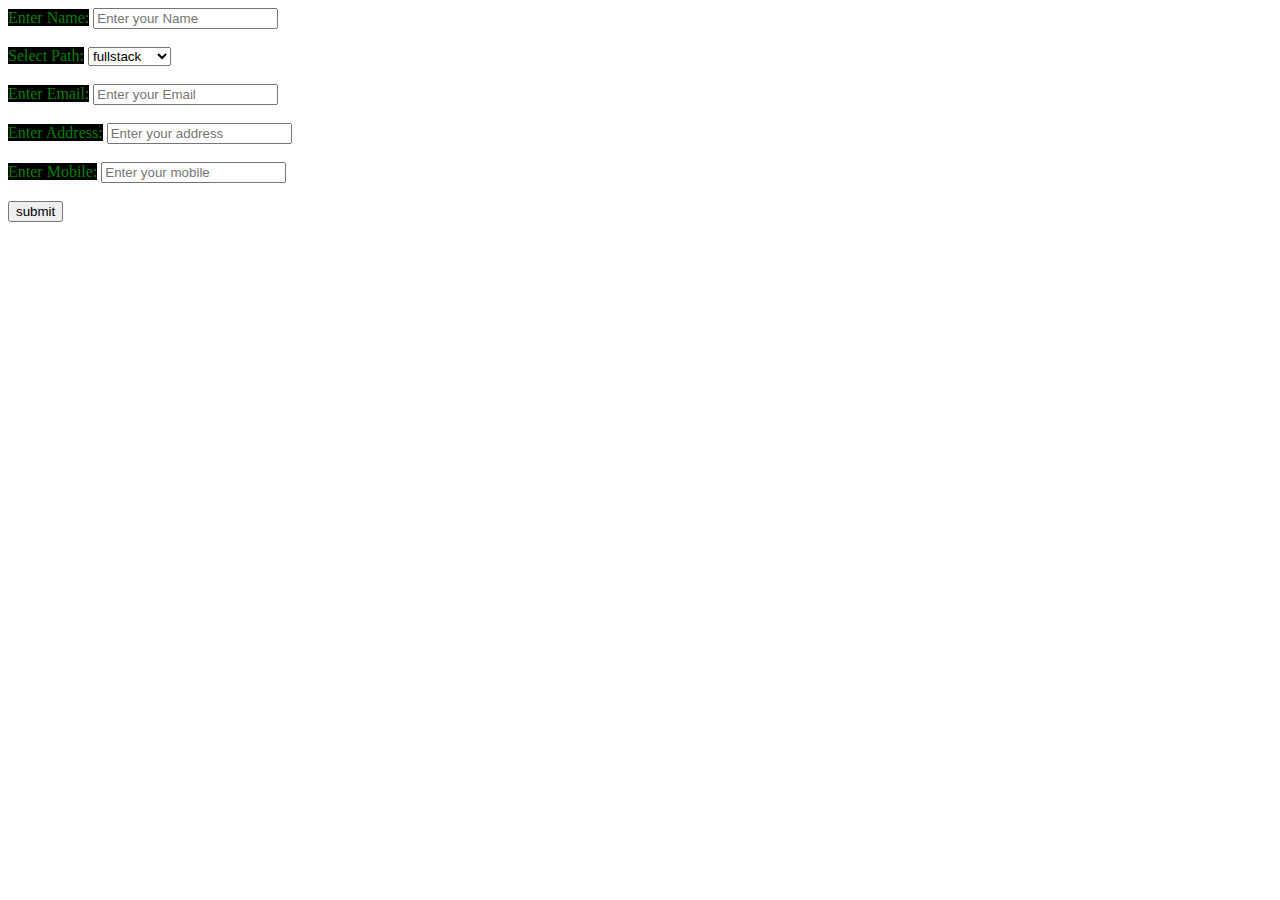
<file: index.html>
<!DOCTYPE html>
<html lang="en">
<head><style>
    #id{
        color: green;
        background-color: black;
    }
</style>
    <meta charset="UTF-8">
    <meta http-equiv="X-UA-Compatible" content="IE=edge">
    <meta name="viewport" content="width=device-width, initial-scale=1.0">
    <title>Form with LocalStrorage </title>
</head>
<body>
    <script>
        function vali()
         {
         var name =document.getElementById("name").value;
         var path =document.getElementById("path").value;
         var email =document.getElementById("email").value;
         var add =document.getElementById("add").value;
         var mnum =document.getElementById("mnum").value;
 
         localStorage.setItem("name",name);
         localStorage.setItem("path",path);
         localStorage.setItem("email",email);
         localStorage.setItem("add",add);
         localStorage.setItem("mnum",mnum);
 
         }
     </script>
    <form  action="info.html" >
        <label id="id" for="name">Enter Name:</label>
        <input type="text" name="name" id="name" placeholder="Enter your Name"> <br><br>
        <label id="id" for="path">Select Path:</label>
        <select  name="path" id="path">
            <option value="fullstack">fullstack</option>
            <option value="Cyber">Cyber</option>
            <option value="Ml and A I">Ml and A I</option>
            <option value="Cloud">Cloud</option>
        </select><br><br>

        <label id="id"  for="email">Enter Email:</label>
        <input type="text" name="email" id="email" placeholder="Enter your Email"><br><br>

        <label id="id" for="add">Enter Address:</label>
        <input type="text" name="add" id="add" placeholder="Enter your address"><br><br>
        <label id="id" for="mnum">Enter Mobile:</label>
        <input type="number" name="mnum" id="mnum" placeholder="Enter your mobile" >
        <br><br>
        <input type="submit" value="submit" onclick="vali()"/>
    </form>

    
</body>
</html>
</file>
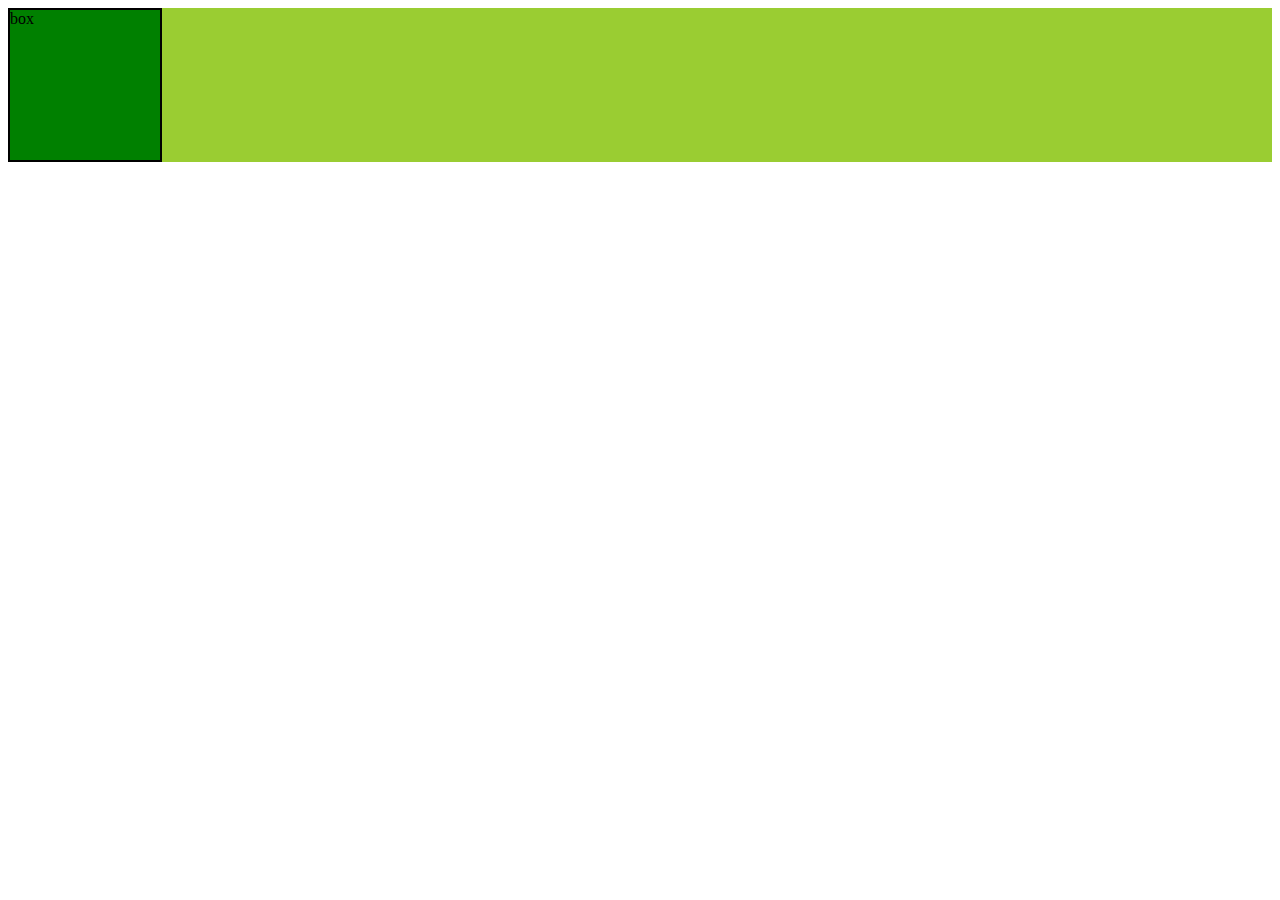
<file: animation.html>
<!DOCTYPE html>
<html lang="en">

<head>
    <meta charset="UTF-8">
    <meta http-equiv="X-UA-Compatible" content="IE=edge">
    <meta name="viewport" content="width=device-width, initial-scale=1.0">
    <title>Animation!</title>
    <style>
        .container {
            /* position: relative;
            display: flex;
            flex-direction: row;
            border: 2px solid red;
            width: 100%;
            height: 150px; */
            background-color: yellowgreen;
        }

        #box {
            position: relative;
            background-color: green;
            border: 2px solid black;
            width: 150px;
            height: 150px;
            animation-name: Mk;
            animation-duration: 5s;
            animation-iteration-count: 5;
            animation-fill-mode: forwards;
            animation-timing-function: ease-in;
            /*starting will be slow ending will be fast*/
            /* animation-timing-function: ease-out; */
            /*starting will be fast but ending will be slow*/
            /* animation-timing-function: ease-in-out; */
            /*starting will be slow ending will be slow but in btw will be fast*/
            /* animation-delay: 3s; */
            /*takes 3 s of delay to start */
            /* animation-direction: reverse; */

            /* shortendcode */
            /* animation: animation-name animation duration animationtiming-function animation-delay animation-itration-count animation-fill-mode; */

            /* animation:Mk2 5s ease-in-out 1s 12 backwards; */

        }

        @keyframes Mk{
            form {
                width: 200px;
            }

            to {
                width: 800px;
            }
        }

        /* @keyframes Mk {
            0% {
                top: 0px;
                left: 0px;
            }

            25% {
                top: 250px;
                left: 0px;
            }

            75% {
                top: 250px;
                left: 250px;
            }

            100% {
                top: 0px;
                left: 250px;
            }
        } */
    </style>
</head>

<body>
    <div class="container">
        <div id="box">box</div>
    </div>

</body>

</html>
</file>
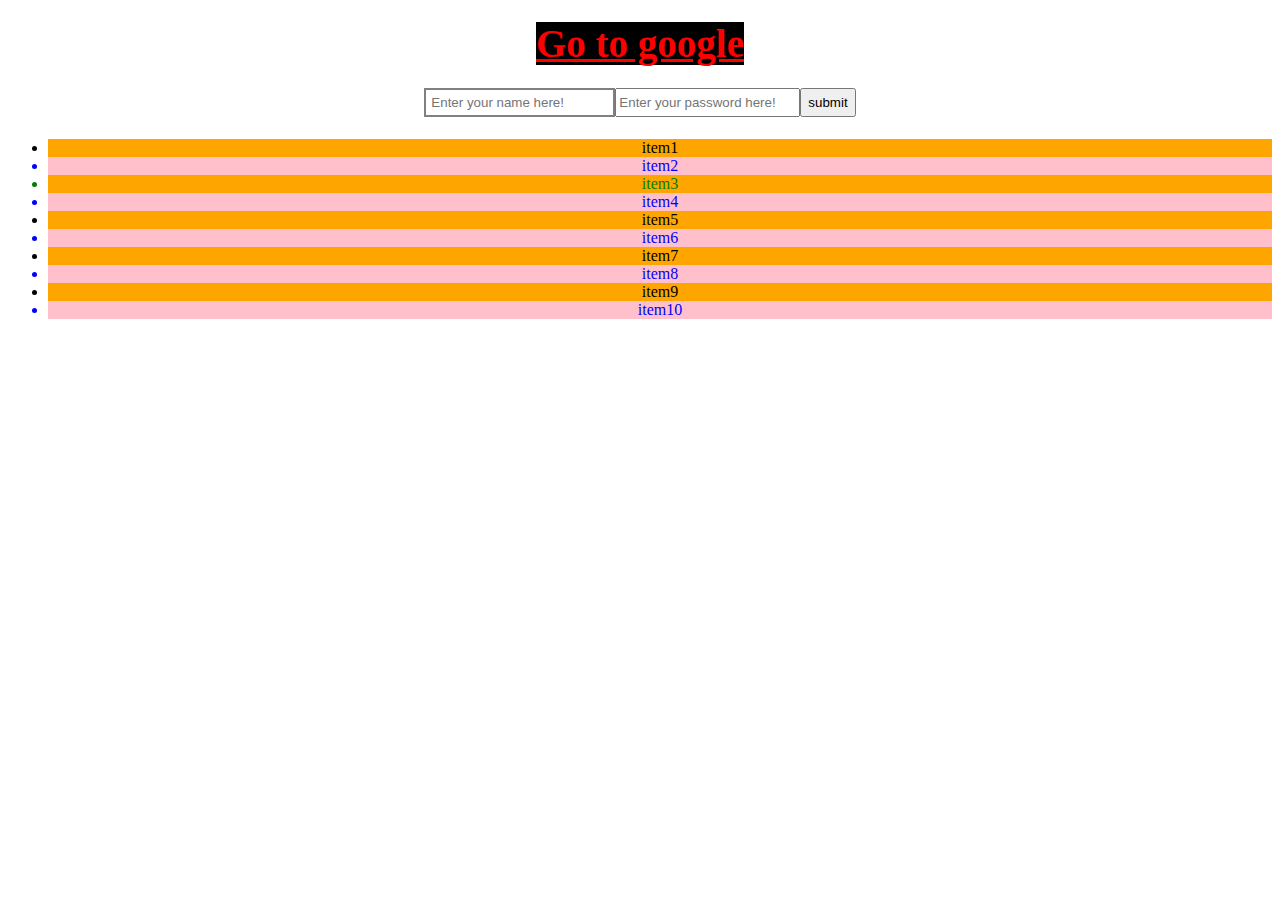
<file: attributeandn th chiked pseucode.html>
<!DOCTYPE html>
<html lang="en">

<head>
    <meta charset="UTF-8">
    <meta http-equiv="X-UA-Compatible" content="IE=edge">
    <meta name="viewport" content="width=device-width, initial-scale=1.0">
    <title>attriv=bute and n th child pseudo selecector</title>
    <style>
        .container form {
            margin: 22px 30px;
            /* width: 33%;
            display: block;
            margin: auto; */
            display: flex;
            /* flex-direction: row; */
            justify-content: center;
        }

        .container {
            text-align: center;
        }

        input {
            display: block;
        }

        input[type="text"] {
            border: 2px solid gray;
            padding: 5px;
        }

        a[target] {
            font-size: 39px;
            color: red;
            background-color: black;
        }

        /* this will apply css for third child  */
        li:nth-child(3) {
            background-color: black;
            color: green;
        }

        li:nth-child(2n+0) {
            background-color: red;
            color: blue;
        }

        /* for odd childs */
        li:nth-child(odd) {
            background-color: orange;
        }

        /* for evenly childs */
        li:nth-child(even) {
            background-color: pink;
        }
    </style>
</head>

<body>
    <div class="container">
        <h1><a href="https:google.com" target="_blank">Go to google</a></h1>
        <form action="mk.php" method="get" class="form-control">
            <input type="text" placeholder="Enter your name here!" name="" id="">
            <input type="password" placeholder="Enter your password here!" name="" id="">
            <input type="submit" value="submit">
        </form>
        <ul>
            <li class="item" id="item-1">item1</li>
            <li class="item" id="item-2">item2</li>
            <li class="item" id="item-3">item3</li>
            <li class="item" id="item-4">item4</li>
            <li class="item" id="item-5">item5</li>
            <li class="item" id="item-6">item6</li>
            <li class="item" id="item-7">item7</li>
            <li class="item" id="item-8">item8</li>
            <li class="item" id="item-9">item9</li>
            <li class="item" id="item-10">item10</li>
        </ul>
    </div>
</body>

</html>
</file>
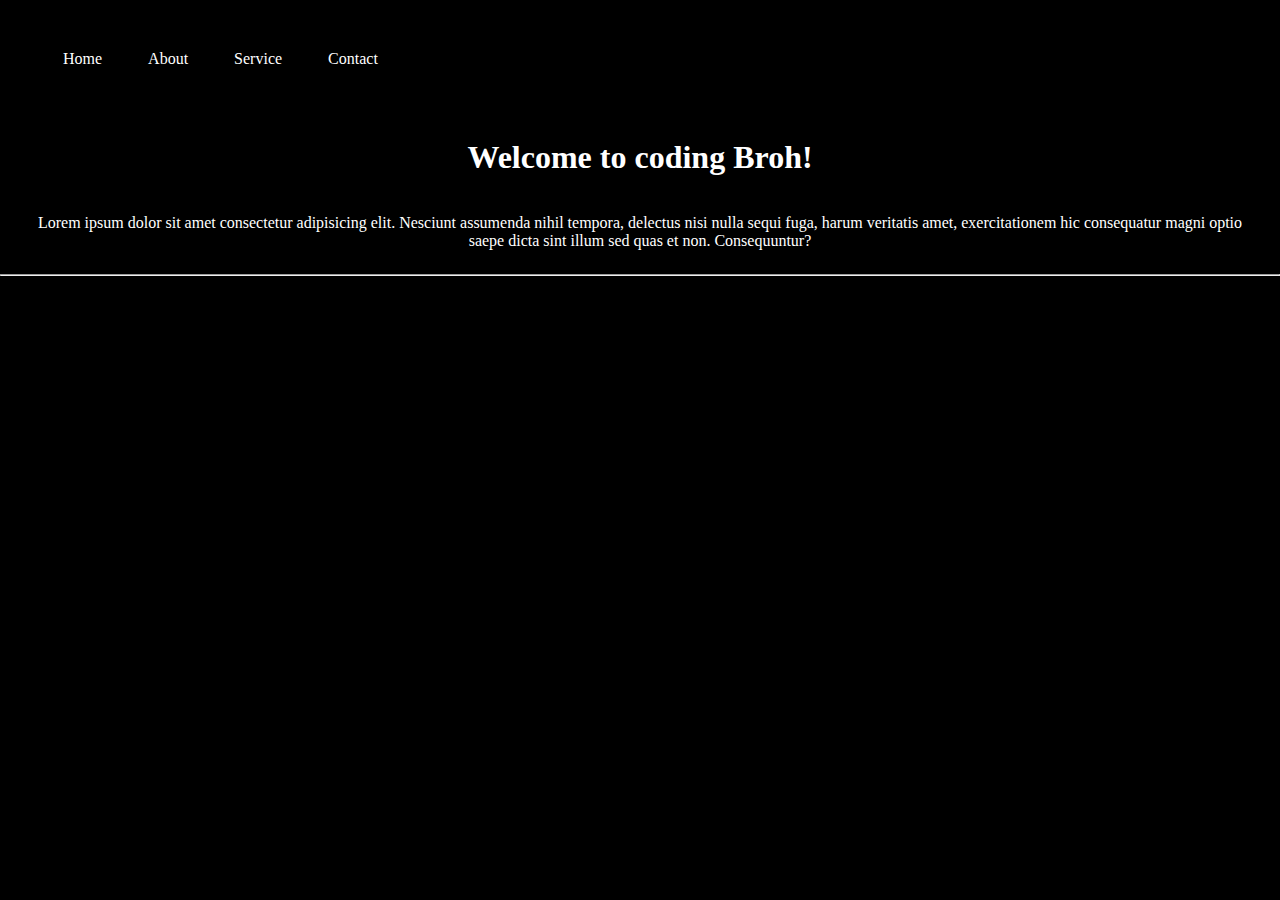
<file: before and after pseudo code selector.html>
<!DOCTYPE html>
<html lang="en">

<head>
    <meta charset="UTF-8">
    <meta http-equiv="X-UA-Compatible" content="IE=edge">
    <meta name="viewport" content="width=device-width, initial-scale=1.0">
    <title>Before and After Pseoudo code selector</title>
    <style>
        body { 
            margin: 0px;
            padding: 0px;
            background-color: black;
            color: white;
        }

        p {
            text-align: center;
        }

        header::before{
            content:"" ;
            background: url('https://source.unsplash.com/random/900x700/?fruit') no-repeat center center/cover;
            position: absolute;
            width: 100%;
            height: 100%;
            z-index: -1;
            top: 0;
            left: 0;
            opacity: 0.5; /*makes image lite */

            
        }

        section {
            /* border: 2px solid red; */
            margin: 3px 23px;
            display: flex;
            flex-direction: column;
            align-items: center;
            justify-content: center;
        }

        li {
            list-style: none;
            padding: 34px 23px;
        }

        .navigation {
            display: flex;
            flex-direction: row;
         
        }

        /* section::after{ */
        /* content: "this is content"; */
        /* } */
    </style>
</head>

<body>
    <header>
        <nav class="navbar">
            <ul class="navigation">
                <li class="item">Home</li>
                <li class="item">About</li>
                <li class="item">Service</li>
                <li class="item">Contact</li>
            </ul>
        </nav>
    </header>
    <section>
        <h1>Welcome to coding Broh!</h1>
        <p>Lorem ipsum dolor sit amet consectetur adipisicing elit. Nesciunt assumenda nihil tempora, delectus nisi
            nulla sequi fuga, harum veritatis amet, exercitationem hic consequatur magni optio saepe dicta sint illum
            sed quas et non. Consequuntur?</p>

    </section>
    <hr>
</body>

</html>
</file>
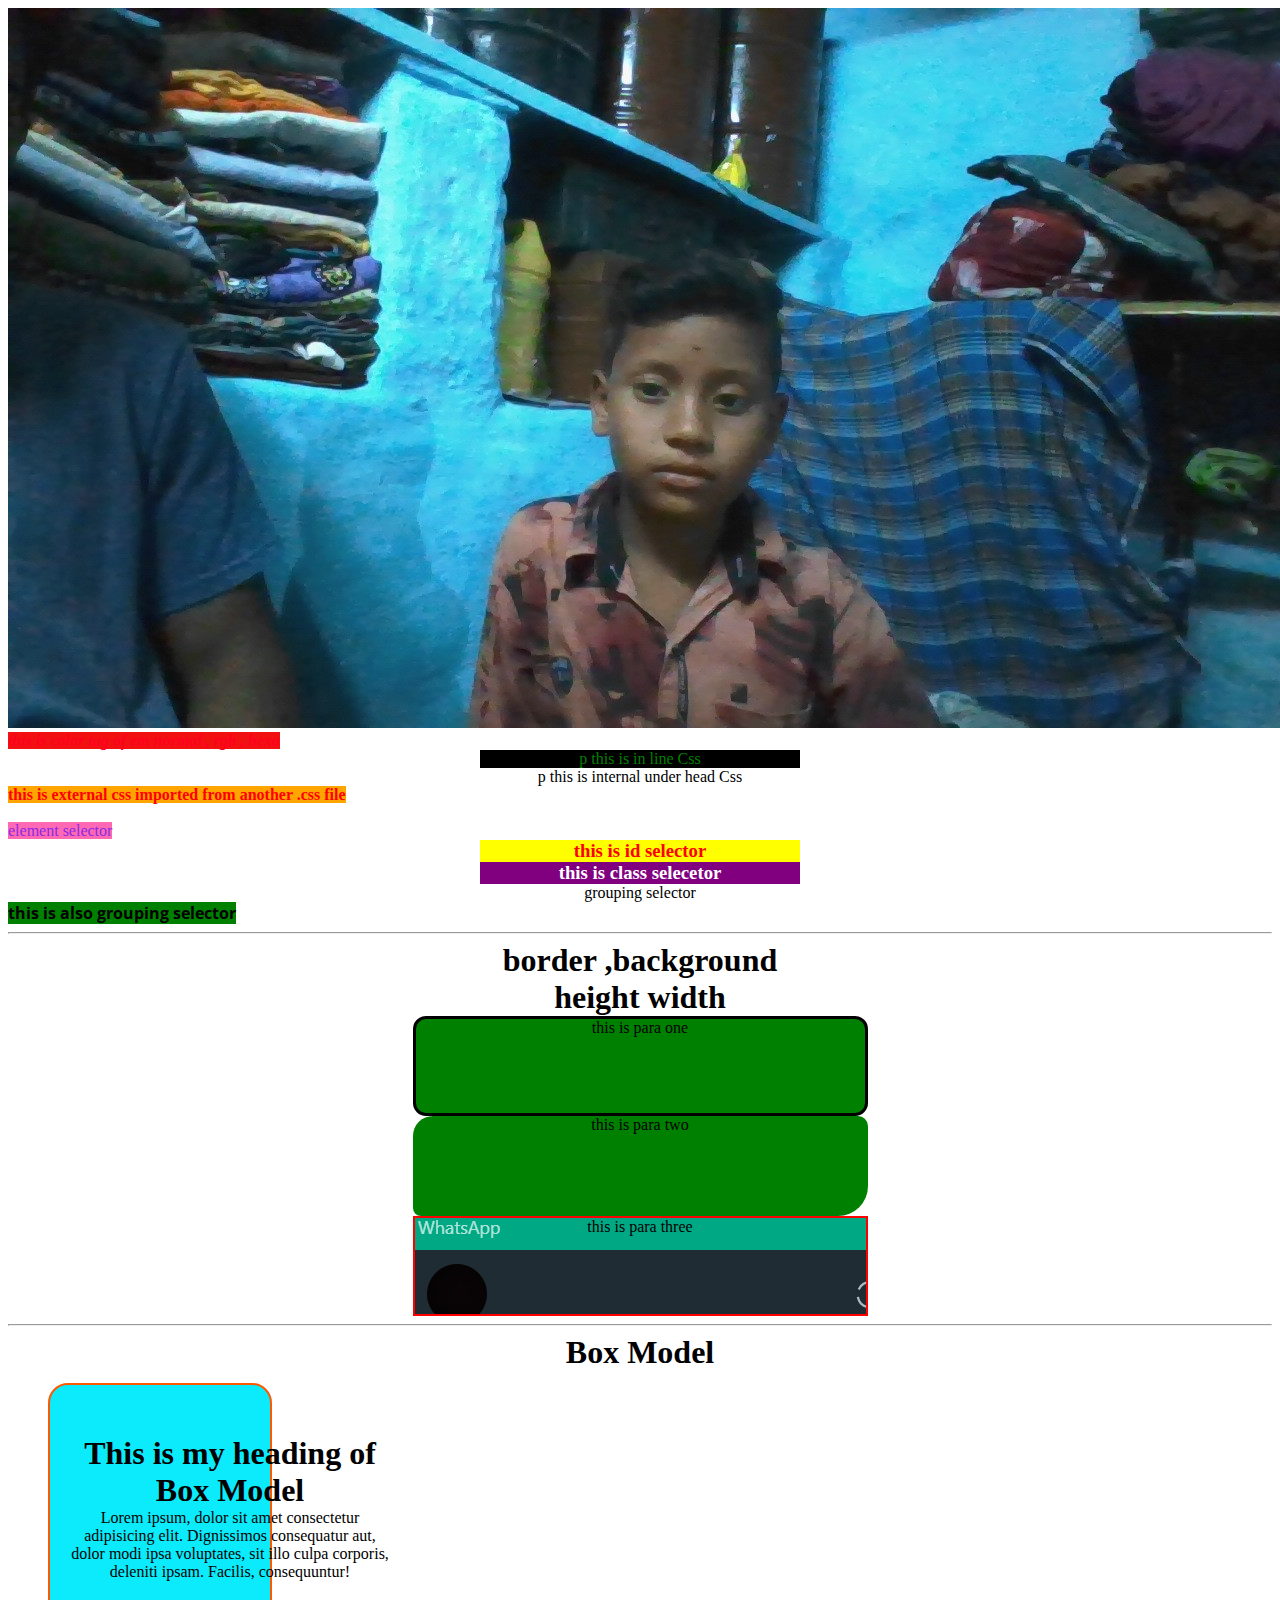
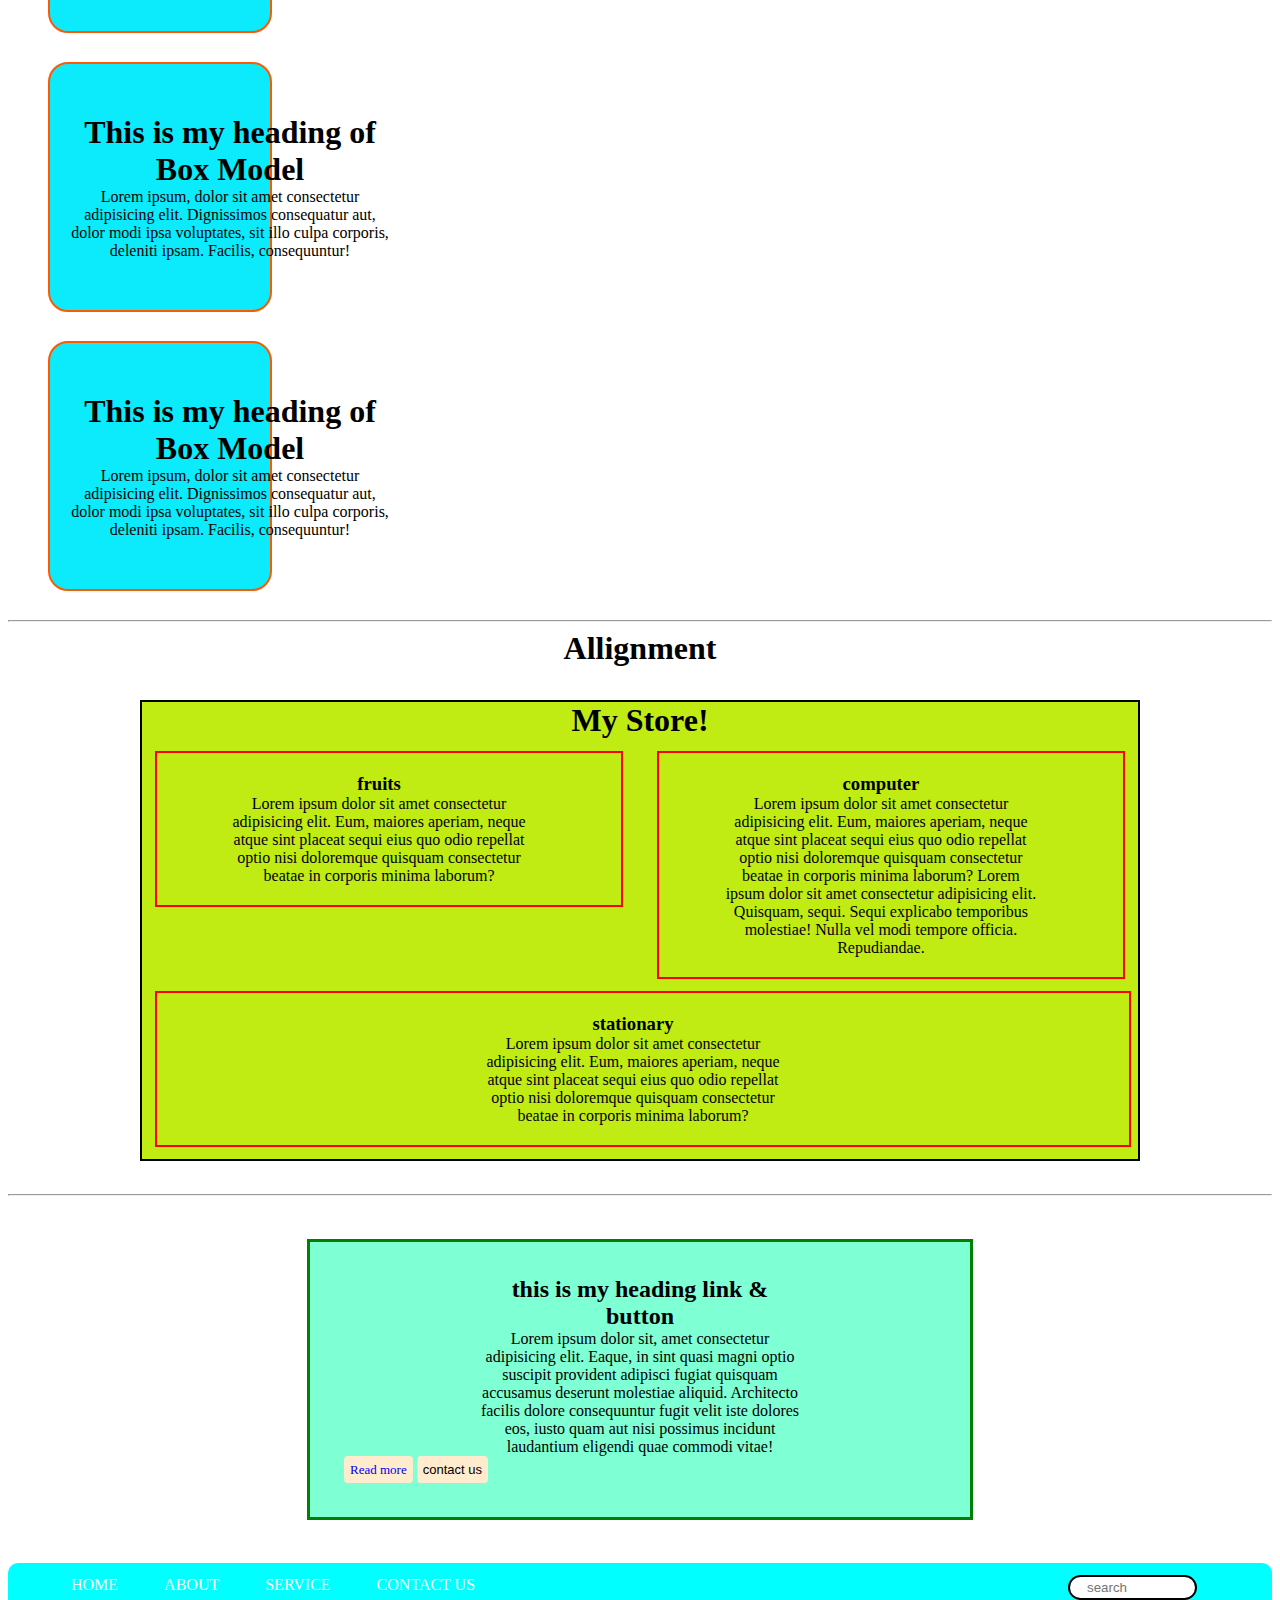
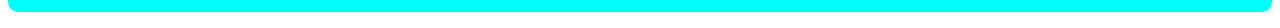
<file: cssone.html>
<!DOCTYPE html>
<html lang="en">
<head> <link rel="stylesheet" href="style.css">
    <meta charset="UTF-8">
    <meta http-equiv="X-UA-Compatible" content="IE=edge">
    <meta name="viewport" content="width=device-width, initial-scale=1.0">
    <title>Learning  Css </title>
    <style> 
    /* element selector */
        span { background-color: hotpink;
            color: blueviolet;
        }
        /* id selector */
        #myid {
            background-color: yellow;
            color: red;
        }
        /* class selector */
        .myclass {
            background-color: purple;
            color: white;
        } 
        /* grouping selecetor */
        /*p,*/b {font-family: 'Open Sans', sans-serif;
            background-color: green;
            /* color: black; */
            /* color: rgb(0, 255, 0); */
            font-weight: bold;
            /* font-size: 59px; */
        }
        em{ 
            font-weight: bold;
            /* color: green; */
            color:rgb(255, 0, 30);
            background-color: #f11111;
        }
    </style>
    <link rel="preconnect" href="https://fonts.googleapis.com">
    <link rel="preconnect" href="https://fonts.gstatic.com" crossorigin>
    <link href="https://fonts.googleapis.com/css2?family=Open+Sans:ital,wght@1,300&display=swap" rel="stylesheet">
    <style>
        #firstpara{
            background-color: green;
            height: 100px;
            width: 455px;
            border-color: black;
            border-style: solid;
            border-radius:13px;

        }
        #secondpara{
            background-color: green;
            height: 100px;
            width: 455px;
            
            /* border-color: 2px solid red  black gray green; */
             border-top-left-radius: 20px;
             border-top-right-radius: 10px;
             border-bottom-right-radius: 30px;
             border-bottom-left-radius: 8px;

        }
        #thirdpara{
            width: 455px;
            height: 100px;
            background-image: url(Screenshot\ \(2\).png);
            background-repeat: no-repeat;
        
            border: 2px solid red;
        }
    </style>
    <style>
        .container{
            background-color: rgb(11, 235, 251);
            border : 2px solid rgb(255, 89, 0);
            padding:27px 89px 50px 10px; /*padding top right bottom left*/
            margin: 12px 40px 29px 40px;/*margin top right bottom left*/
             padding: 50px 20px ; /* padding: x(top/bottom) y(right/reft);*/
             border-radius: 20px;
             width: 224px;
        }
    </style>

    <style>
        *{
    box-sizing: border-box;
}
.cantainer{
    border: 2px solid black;
    background-color: rgb(192, 236, 20);
    width: 1000px;
    margin: 33px auto; /* margin : x(top/bottom) y(right/left)*/
}
.item{
    border: 2px solid red;
    margin: 12px 13px;
    padding: 20px 30px 20px 10px ;
}
#fruits{
    float: left;
    width: 47%;
}
#computer{
    float: right;
    width: 47%;
}
#stationary{
    /* float: left; */
    clear: both;
    width: 98%;
}
h1,h2,h3,p{ text-align: center;
    width: 320px;
    margin: auto;

}


    </style>



<style>
.cintainer{
    border: solid green;
    background-color: aquamarine;
    padding: 34px;
    margin: 43px auto;
    width: 666px;
}
a{
    text-decoration: none;
}
.btn{
    background-color: blanchedalmond;
    padding: 6px;
    border: none;
    cursor: pointer;
    font-size: 13px;
    border-radius: 4px;


}
a:hover{
    background-color:blueviolet;
    color: bisque;
}
button:hover{
    background-color: blueviolet;
    color: beige;
}
a:visited{
    background-color:yellow;
}
a:active{
    background-color: blue;

}
</style>
<!-- ------------------------------------------------------------------------------------------------------------------------ -->
<style>
.navbar{
    background-color:aqua;
    border-radius: 10px;

}
.navbar ul{
    overflow:auto;
}
.navbar li {
     float: left;
     list-style:none;
     margin: 13px 20px;
     color: wheat;

 }

 .navbar a{
    text-decoration: none;
    padding:3px 3px;

 }
 .navbar li a{
    color:red;
    text-decoration: none;
    color: white;
 }
 .search{
    float: right;
    color: wheat;
    padding: 12px 75px;

 }
 .navbar input{

    border: 2px solid black;
    border-radius: 14px;
    padding: 3px 17px;
    width: 129px;
 }
</style>
</head>
<body>
    <img src="WIN_20221026_20_31_15_Pro.jpg" alt="">
    <em>this is color tag of em normal , rgb , hexa</em>
    <p style="background-color:black; color:green;" >p this is in line Css</p>
    <p>p this is internal under head Css</p>
    <strong>this is external css imported from another .css file </strong>
    <br><br>
    <span>element selector</span>
    <h3 id="myid">this is id selector</h3>
    <h3 class="myclass">this is class selecetor</h3>
    <p>grouping selector</p>
    <b>this is also grouping selector</b>
   <hr>
    <h1>border  ,background height width</h1>
    <p id="firstpara">this is para one</p>
    <p id="secondpara">this is para two</p>
    <p id="thirdpara">this is para three</p>
    
    <hr>
    <h1>Box Model</h1>
<div class="container">
    <h1>This is my heading of Box Model </h1>
    <p id="first">Lorem ipsum, dolor sit amet consectetur adipisicing elit. Dignissimos consequatur aut, dolor modi ipsa voluptates, sit illo culpa corporis, deleniti ipsam. Facilis, consequuntur!</p>
</div>
<div class="container">
    <h1>This is my heading of Box Model </h1>
    <p id="second ">Lorem ipsum, dolor sit amet consectetur adipisicing elit. Dignissimos consequatur aut, dolor modi ipsa voluptates, sit illo culpa corporis, deleniti ipsam. Facilis, consequuntur!</p>
</div>
<div class="container">
    <h1>This is my heading of Box Model </h1>
    <p id="third">Lorem ipsum, dolor sit amet consectetur adipisicing elit. Dignissimos consequatur aut, dolor modi ipsa voluptates, sit illo culpa corporis, deleniti ipsam. Facilis, consequuntur!</p>
</div>


<hr>
<h1>Allignment</h1>
<div class="cantainer">
    <h1>My Store!</h1>
 <div id="fruits" class="item">
    <h3>fruits</h3>
    <p id="fruitpara" class="para">Lorem ipsum dolor sit amet consectetur adipisicing elit. Eum, maiores aperiam, neque atque sint placeat sequi eius quo odio repellat optio nisi doloremque quisquam consectetur beatae in corporis minima laborum?</p>
 </div>
 <div id="computer" class="item">
    <h3>computer</h3>
    <p id="computerpara" class="para">Lorem ipsum dolor sit amet consectetur adipisicing elit. Eum, maiores aperiam, neque atque sint placeat sequi eius quo odio repellat optio nisi doloremque quisquam consectetur beatae in corporis minima laborum? Lorem ipsum dolor sit amet consectetur adipisicing elit. Quisquam, sequi. Sequi explicabo temporibus molestiae! Nulla vel modi tempore officia. Repudiandae.</p>
 </div>
 <div id="stationary" class="item">
    <h3>stationary</h3>
    <p id="stationarypara" class="para">Lorem ipsum dolor sit amet consectetur adipisicing elit. Eum, maiores aperiam, neque atque sint placeat sequi eius quo odio repellat optio nisi doloremque quisquam consectetur beatae in corporis minima laborum?</p>
 </div>

</div>
    <hr>
    <div class="cintainer" id="cont1">
        <h2>this is my heading link & button</h2>
        <p>Lorem ipsum dolor sit, amet consectetur adipisicing elit. Eaque, in sint quasi magni optio suscipit provident adipisci fugiat quisquam accusamus deserunt molestiae aliquid. Architecto facilis dolore consequuntur fugit velit iste dolores eos, iusto quam aut nisi possimus incidunt laudantium eligendi quae commodi vitae!</p>
        <a href="http://www.google.com" target="_blank" class="btn">Read more</a>
        <button class="btn">contact us</button>
    </div>

    <!-- ---------------------------------------------------------------------------------------------------------------------- -->
    <header>
        <nav class="navbar">
            <ul>
                <li><a href="#">HOME</a></li>
                <li><a href="#">ABOUT</a></li>
                <li><a href="#">SERVICE</a></li>
                <li><a href="#">CONTACT US</a></li>
            <div class="search">
                <input type="text" name="search" id="search" placeholder="search">
            </div>
            </ul>
        </nav>
    </header>
 
</body>
</html>
</file>
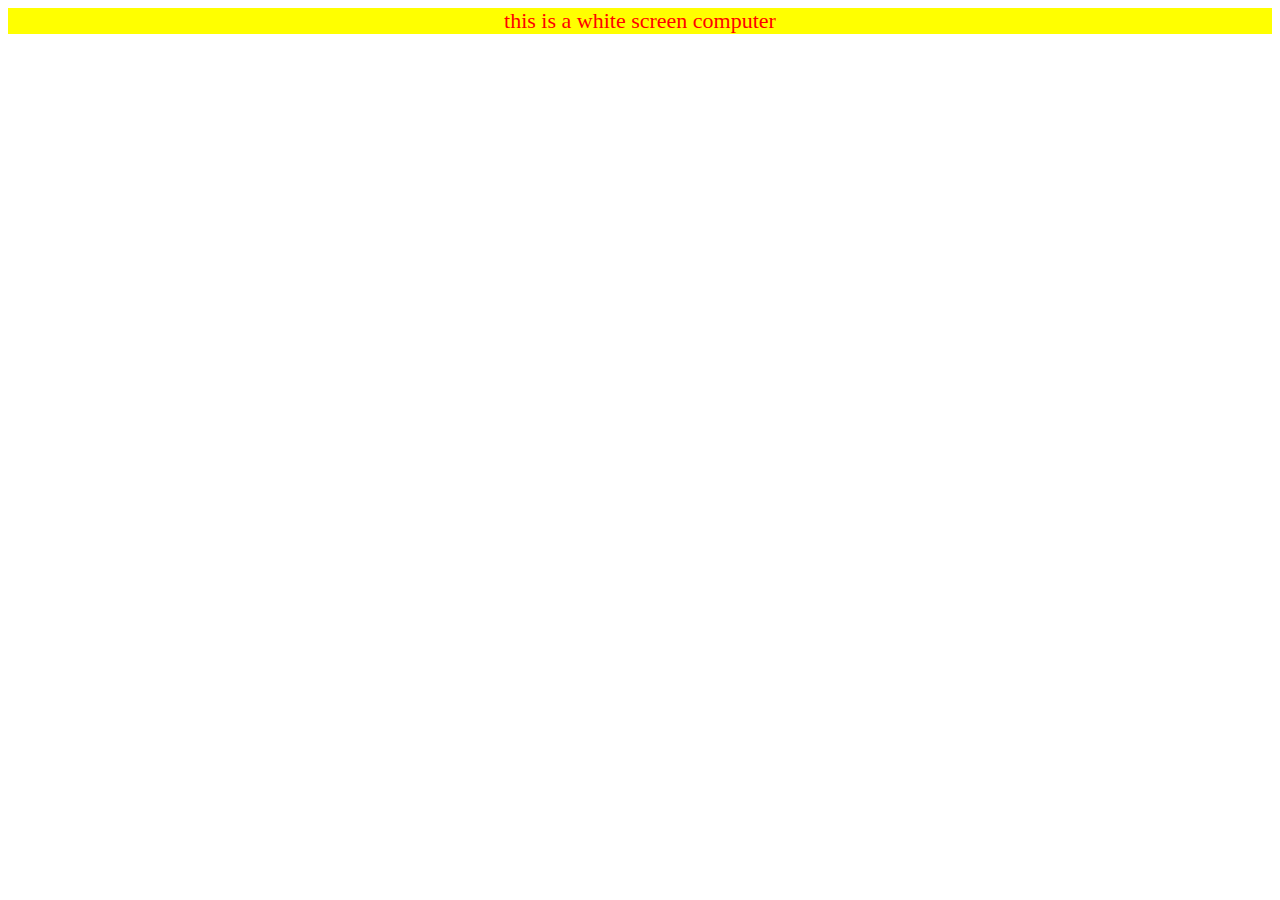
<file: mediaqueries.html>
<!DOCTYPE html>
<html lang="en">
<head>
    <meta charset="UTF-8">
    <meta http-equiv="X-UA-Compatible" content="IE=edge">
    <meta name="viewport" content="width=device-width, initial-scale=1.0">
    <title>Media Queries</title>
    <style>
        .box{ font-size: 22px;
            background-color: red;
            color: white;
            text-align: center;
            display: none;

        }
        @media (max-width:300px){
            #box-1{
                display: block;
                background-color: cyan;
            }
        }
        @media (min-width:300px) and (max-width:500px){
            #box-2{
                display: block;
                background-color: blueviolet;
            }
        }
        @media (min-width:500px) and (max-width:800px){
            #box-3{
                display: block;
                background-color: blue;
            }
        }
        @media (min-width:800px) {
            #box-4{
                display: block;
                background-color: yellow;
                color: red;
            }
        }
    </style>
</head>
<body>
    <div class="box" id="box-1">this is a iphone</div>
    <div class="box" id="box-2">this is a Tablet</div>
    <div class="box" id="box-3">this is a computer</div>
    <div class="box" id="box-4">this is a white screen computer</div>
    
</body>
</html>
</file>
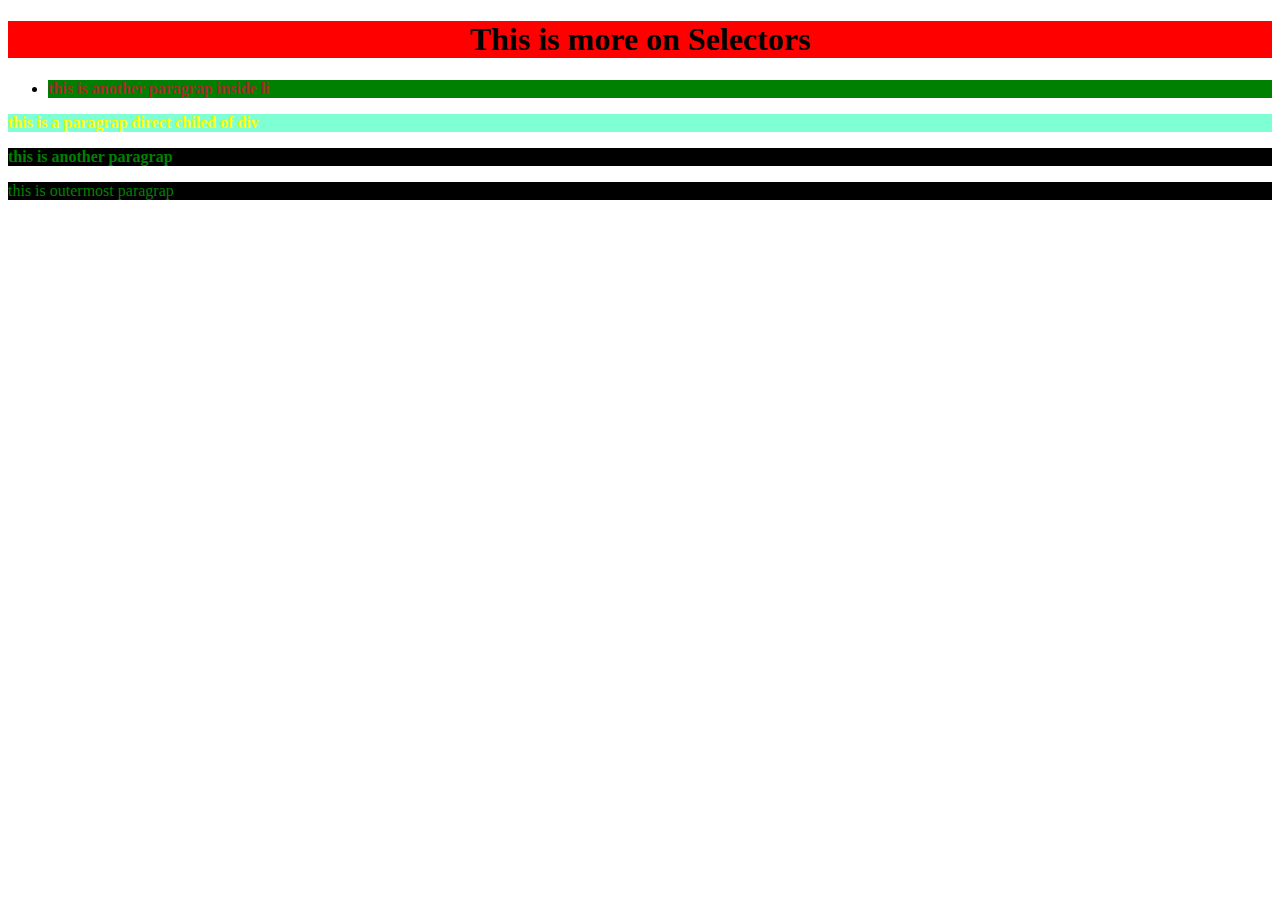
<file: moreonselector.html>
<!DOCTYPE html>
<html lang="en">
<head>
    <meta charset="UTF-8">
    <meta http-equiv="X-UA-Compatible" content="IE=edge">
    <meta name="viewport" content="width=device-width, initial-scale=1.0">
    <title>More on selectors</title>
    <style>
        h1{
            background-color: red;
            text-align: center;
            color: black;
            font-weight: bold;

        }
        div p{
            background-color: green;
            font-weight: bold;
            color: yellow;
        }
        /* if p is contained by any li which is contained by div */
        div li p{
         list-style: none;
         color: brown;

        }
        /* if p right inside div css will br aplied */
        div > p{
            background-color: aquamarine;
        }
        /* if p is right after div;;; p is the next sibling of div */
        div+p{
            background-color: black;
            color: green;
        }
    </style>
</head>
<body>
    <h1>This is more on Selectors</h1>
    <div class="container">
        <div class="row">
            <ul>
                <li class="items"><p>this is another paragrap inside li</p></li>
            </ul>
            <p>this is a paragrap direct chiled of div</p>
        </div>
        <p>this is another paragrap</p>
    </div>
    <p>this is outermost paragrap</p>
    
</body>
</html>
</file>
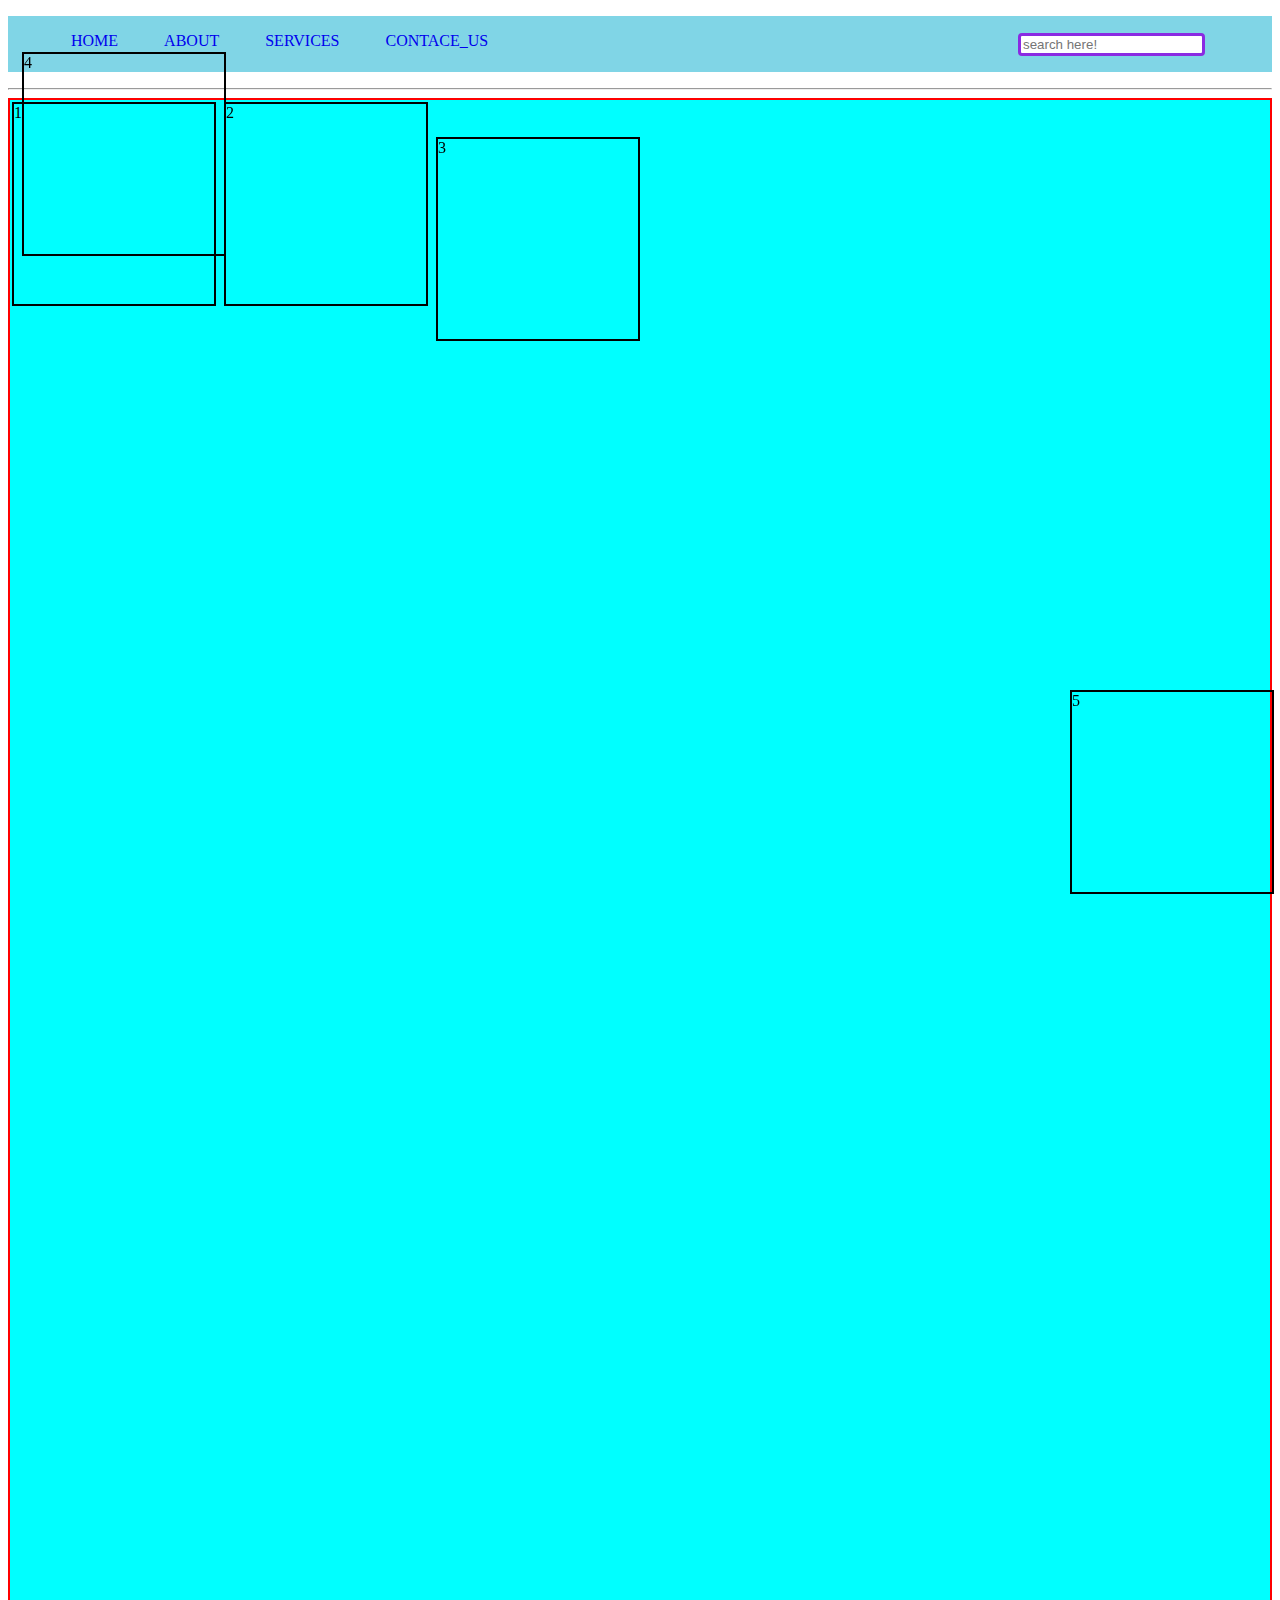
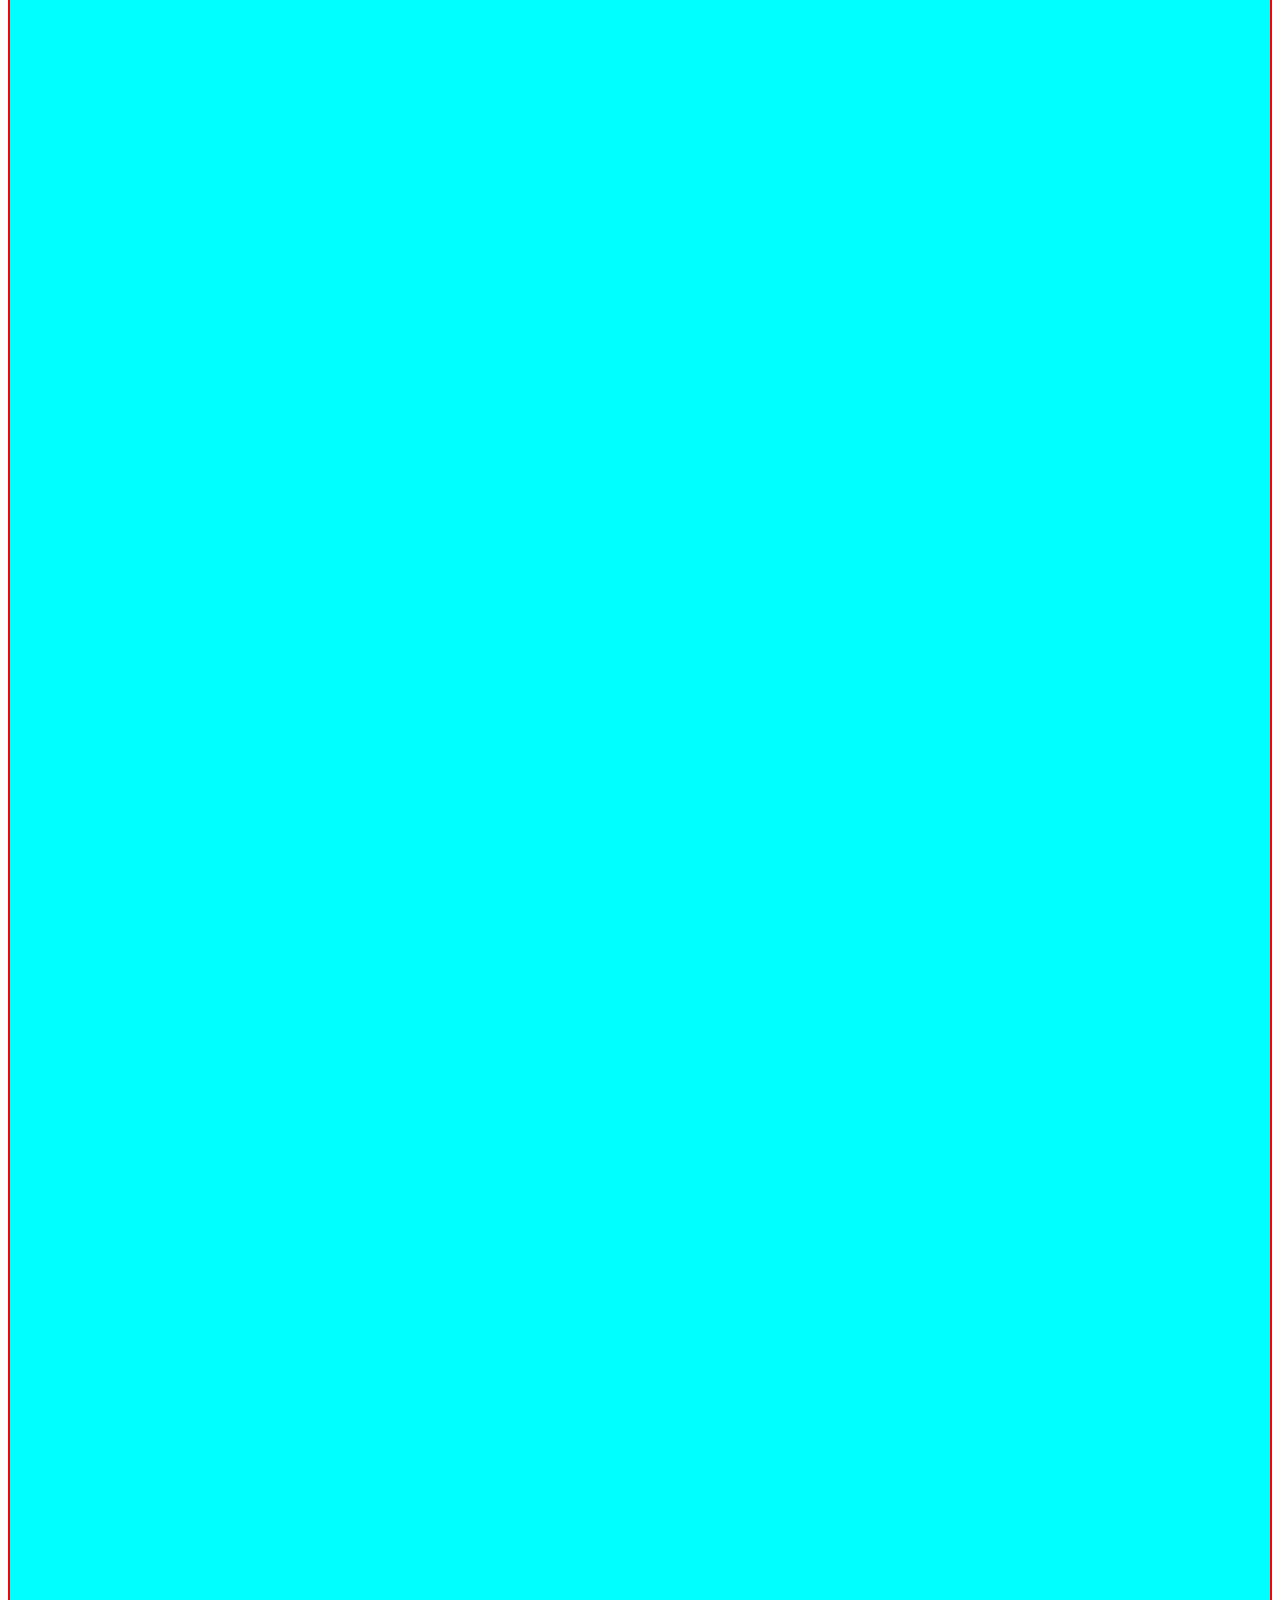
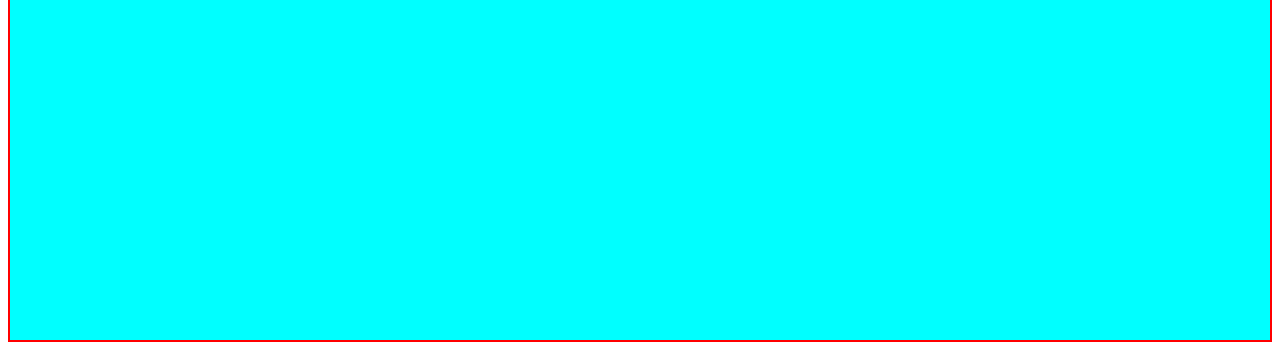
<file: navigationbar.html>
<!DOCTYPE html>
<html lang="en">
<head>
    <meta charset="UTF-8">
    <meta http-equiv="X-UA-Compatible" content="IE=edge">
    <meta name="viewport" content="width=device-width, initial-scale=1.0">
    <title>NAVIGATION_BAR!</title>
    <!-- NAVIGATION_BAR -->
    <style>
        
    .navbar{
        background-color: rgb(15, 234, 212);
    }
    .navbar ul{
       /* this will prevent the overflow of parent elment and childe elements */
        overflow: auto;
        background-color: rgb(128, 213, 230);
    }
    .navbar  li{
        float: left;
        list-style: none;
        margin: 3px 3px;
        padding: 13px 20px;
    }
    .navbar a{
        text-decoration: none;
    }
    .search{
        float: right;
        margin-top: 1px;
    }
    .navbar input{
        border: solid blueviolet;
        border-radius: 4px;
        margin: 16px 67px;
    }
    </style> 
<!-------------------------------------------------------------------------------------------------------------------- -->
<!-- displaypropertie -->
   <!-- <style> 
    *{
            box-sizing: border-box;
        }
    img{
        display: block;
        margin: auto;
        width: 34px;
        /* border: 2px solid black; */
    }
    header{
        margin: auto;
        border: 2px solid red;
        width: 1100px;
    
        
    }
    .container {
     /* border: 2px solid red; */
     width: 1100px;
     margin: auto;

    }
    h2{
        text-align: center;
        margin: 0px;
    }
    .box{
        border:4px solid blue;
        background-color:gray;
        padding:23px;
        margin: 4px 0px;
        box-sizing: border-box;
        
        width: 33%;
        display: inline-block;
    }
   </style>  -->
<!-- -------------------------------------------------------------------------------------------------------------------- -->
<!-- positioning  -->
    <style> 
.container{
    border: solid red 2px;
    background-color: aqua;
    height: 3440px;
}
.box{
    margin: 2px;
    border: 2px solid black;
    height: 200px;
    width: 200px;
    display: inline-block;
    
}
#box3 { 
    /* : position the element relative to its normal position and leave a gap at its normal position */
    position: relative;
    top: 35px;
}
#box4{ 
    /* position the element relative to the position of its first parent */
    position: absolute;
    top: 50px;
    left: 20px;
}
#box2{ 
    /* sticky: position the element relative to the user scroll position  */
    position: sticky;
    top: 3px;
}
#box5{
    position: fixed;
    right: 4px;
    bottom: 4px;
} 
   </style>
</head>
<body>
     <!-- NAVIGATION_BAR -->
    <header>
         <nav class="navbar"> 
            <ul>
                <li><a href="#">HOME</a></li>
                <li><a href="#">ABOUT</a></li>
                <li><a href="#">SERVICES</a></li>
                <li><a href="#">CONTACE_US</a></li>
                <div class="search">
                    <input type="text" name="search" id="search" placeholder="search here!">
                </div>
            </ul>
        </nav> 
    </header> 
<!-- /* --------------------------------------------------------------------------------------------------------.   displaypropertie */ -->
<hr>
    <!-- <header class="top">

    <img src="DRAIGON1.jpg" alt="">
    <h2>My Blogs!</h2>
</header>
    <div class="container">
        
        <div class="box">
            <h4 class="heading">Heading</h4>
            <p>Lorem ipsum dolor sit amet consectetur adipisicing elit. Quaerat, nesciunt reprehenderit rerum autem nostrum, commodi dolores molestias dolorum quas, quod fuga possimus similique. Quibusdam totam nisi odio. Quia quisquam, tempora corrupti incidunt impedit eum.</p>
        </div>
        <div class="box">
            <h4 class="heading">Heading</h4>
            <p>Lorem ipsum dolor sit amet consectetur adipisicing elit. Quaerat, nesciunt reprehenderit rerum autem nostrum, commodi dolores molestias dolorum quas, quod fuga possimus similique. Quibusdam totam nisi odio. Quia quisquam, tempora corrupti incidunt impedit eum.</p>
        </div>
        <div class="box">
            <h4 class="heading">Heading</h4>
            <p>Lorem ipsum dolor sit amet consectetur adipisicing elit. Quaerat, nesciunt reprehenderit rerum autem nostrum, commodi dolores molestias dolorum quas, quod fuga possimus similique. Quibusdam totam nisi odio. Quia quisquam, tempora corrupti incidunt impedit eum.</p>
        </div>
        
    </div> --> 
    <!-- ----------------------------------------------------------------------------------------------------------------------------------------- -->
    <div class="container">
        <div class="box" id="box1">1</div>
        <div class="box" id="box2">2</div>
        <div class="box" id="box3">3 </div>
        <div class="box" id="box4">4</div>
        <div class="box" id="box5">5</div>
    </div>
</body>
</html>
</file>
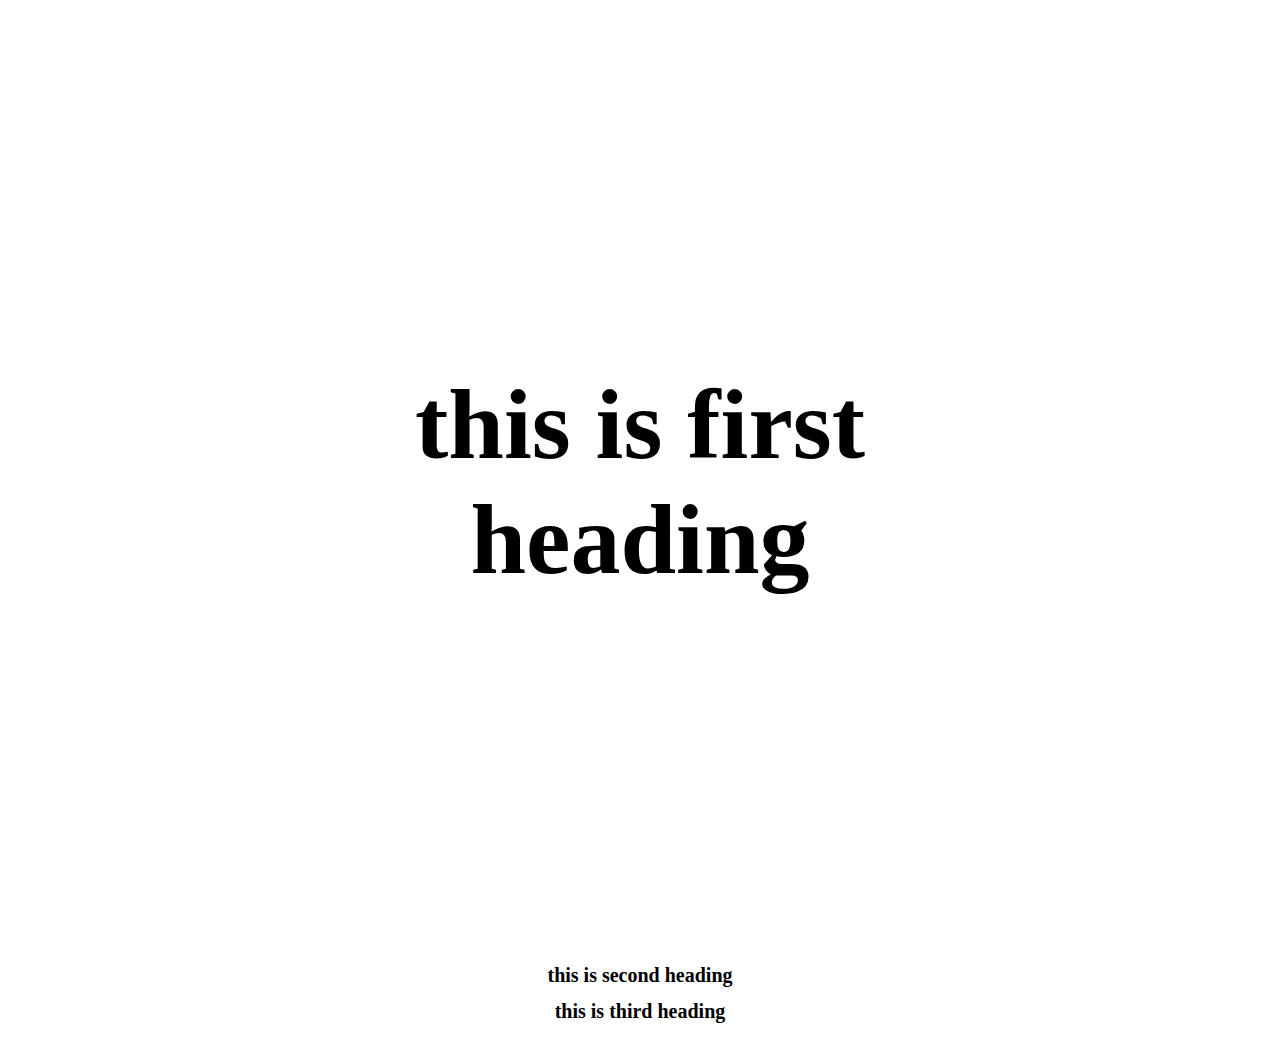
<file: responsivedesign.html>
<!DOCTYPE html>
<html lang="en">
<head>
    <meta charset="UTF-8">
    <meta http-equiv="X-UA-Compatible" content="IE=edge">
    <meta name="viewport" content="width=device-width, initial-scale=1.0">
    <title>Responsive Design and font units</title>
    <style>
        .container{
           
            font-size: 10px;
        }
        h1{
            text-align: center;
        }
        #first{
            padding: 3em;
            font-size: 10em;
        }
    </style>
</head>
<body>
    <div class="container">
        <h1 id="first">this is first heading</h1>
        <h1 id="second">this is second heading</h1>
        <h1 id="third">this is  third heading</h1>
    </div>
    
</body>
</html>
</file>
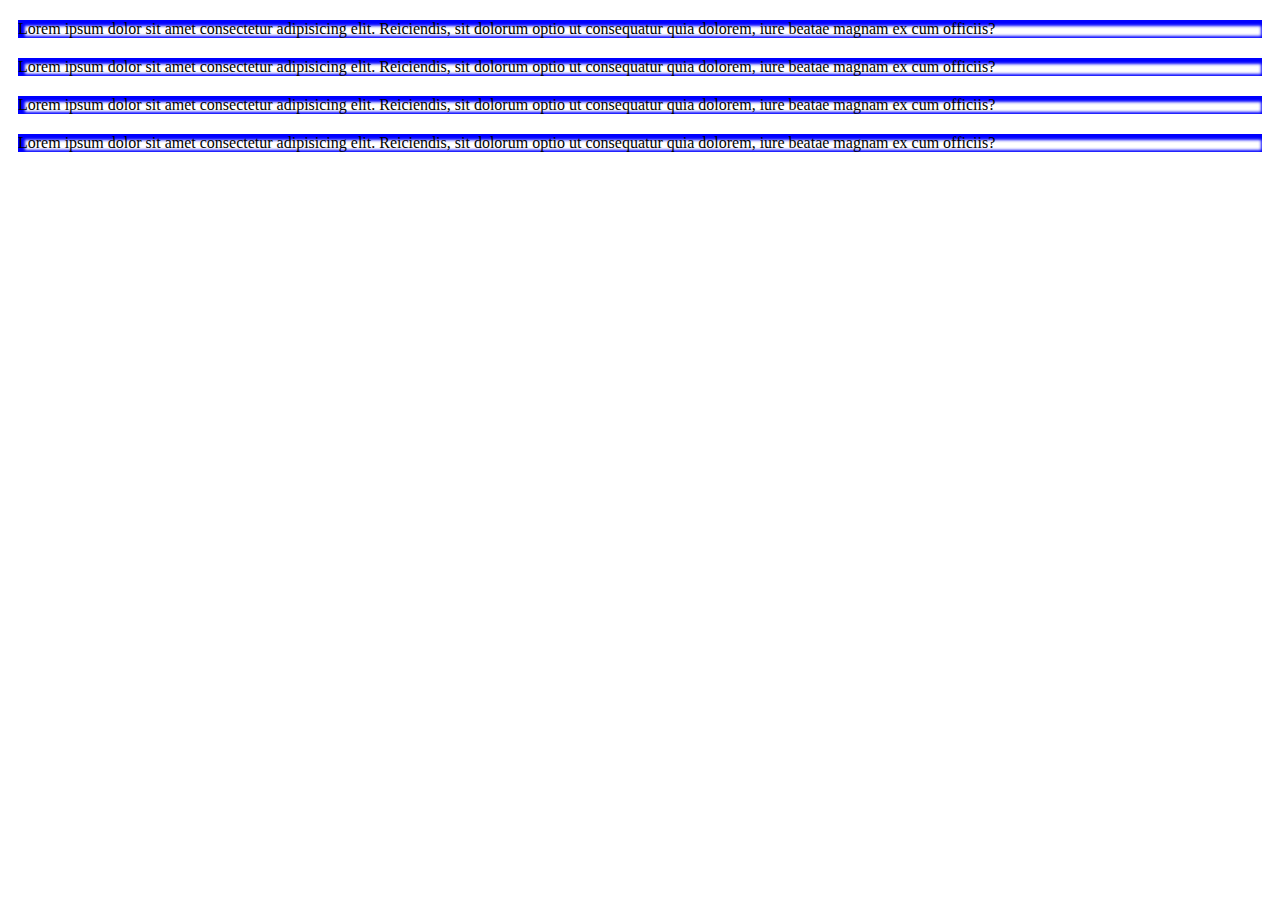
<file: shadowbox.html>
<!DOCTYPE html>
<html lang="en">

<head>
    <meta charset="UTF-8">
    <meta http-equiv="X-UA-Compatible" content="IE=edge">
    <meta name="viewport" content="width=device-width, initial-scale=1.0">
    <title>shadow boxing</title>
    <style>
        .container {
            /* background-color: aqua; */
        }
        :root {--box-color:blue;}
        .box{ 
            margin: 20px 10px;
            border: 2px black;
            box-shadow: 3px 2px 3px 4px  gold;
            box-shadow: inset 3px 2px 3px 4px var(--box-color);

        }
        
    </style>
</head>

<body>
    <div class="container">
        <div  class="box" id="box-1">
            <p>Lorem ipsum dolor sit amet consectetur adipisicing elit. Reiciendis, sit dolorum optio ut consequatur
                quia dolorem, iure beatae magnam ex cum officiis?</p>
        </div>
        <div  class="box" id="box-2">
            <p>Lorem ipsum dolor sit amet consectetur adipisicing elit. Reiciendis, sit dolorum optio ut consequatur
                quia dolorem, iure beatae magnam ex cum officiis?</p>
        </div>
        <div class="box"  id="box-3">
            <p>Lorem ipsum dolor sit amet consectetur adipisicing elit. Reiciendis, sit dolorum optio ut consequatur
                quia dolorem, iure beatae magnam ex cum officiis?</p>
        </div>
        <div  class="box" id="box-4">
            <p>Lorem ipsum dolor sit amet consectetur adipisicing elit. Reiciendis, sit dolorum optio ut consequatur
                quia dolorem, iure beatae magnam ex cum officiis?</p>
        </div>
    </div>

</body>

</html>
</file>
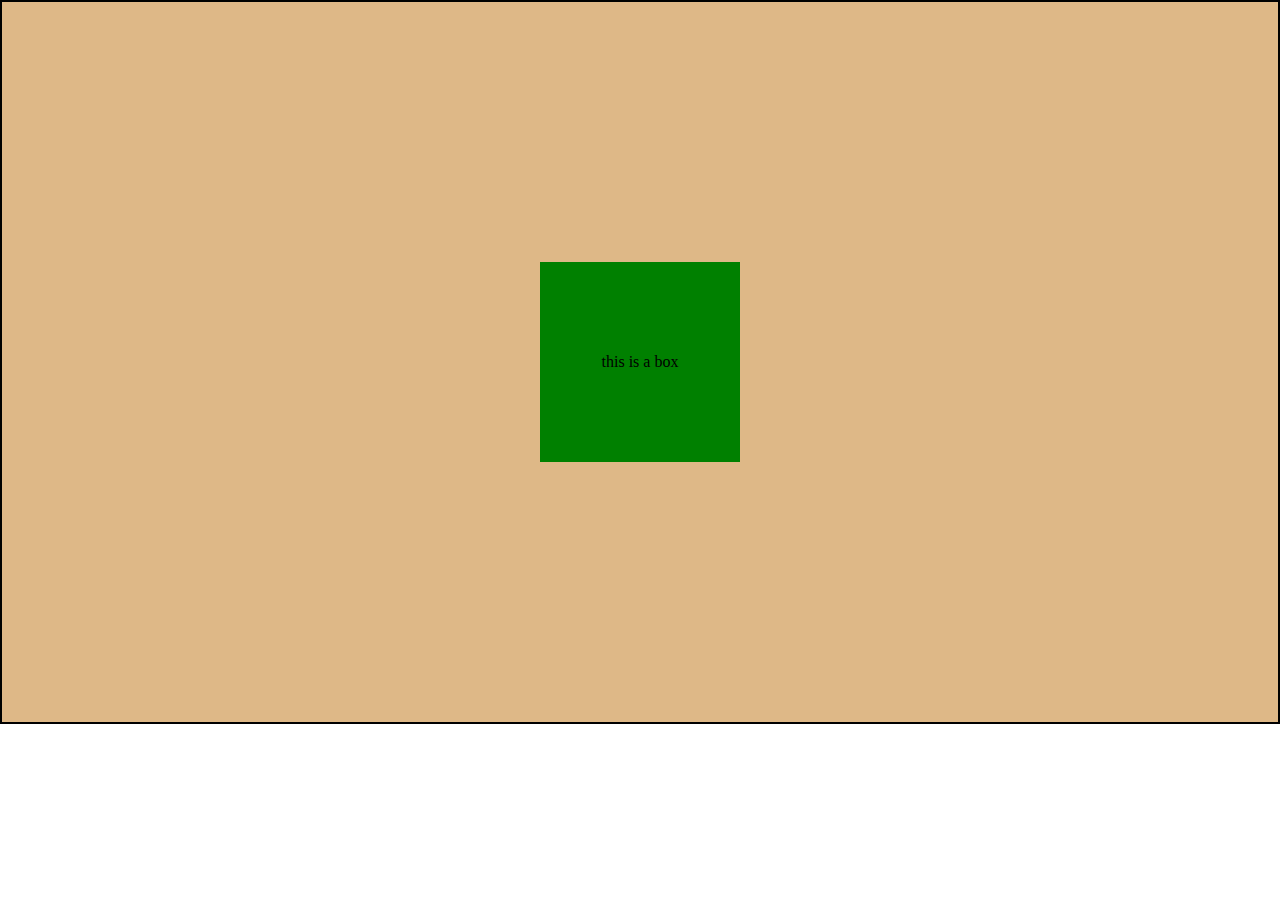
<file: transform.html>
<!DOCTYPE html>
<html lang="en">
<head>
    <meta charset="UTF-8">
    <meta http-equiv="X-UA-Compatible" content="IE=edge">
    <meta name="viewport" content="width=device-width, initial-scale=1.0">
    <title>Transmission</title>
    <style>
        *{
            margin: 0px;
            padding:0px;
        }
        .container{ align-items: center;
            justify-content: center;
            background-color: burlywood;
            display: flex;
            border: 2px solid black;
            align-items: center;
            justify-content: center;
            background-color: burlywood;
            height:80vh;
        }
        .box{ 
            align-items: center;
            justify-content: center;
            background-color: burlywood;
            display: flex;
            background-color: green;
            width:200px;
            height: 200px;
            transition: all 1s ease-in-out ;
        }
        .box:hover{
            transform: rotate(360deg);
        }
    </style>
</head>
<body>
    <div class="container">
        <div  class="box">this is a box</div>
    </div>
    
</body>
</html>
</file>
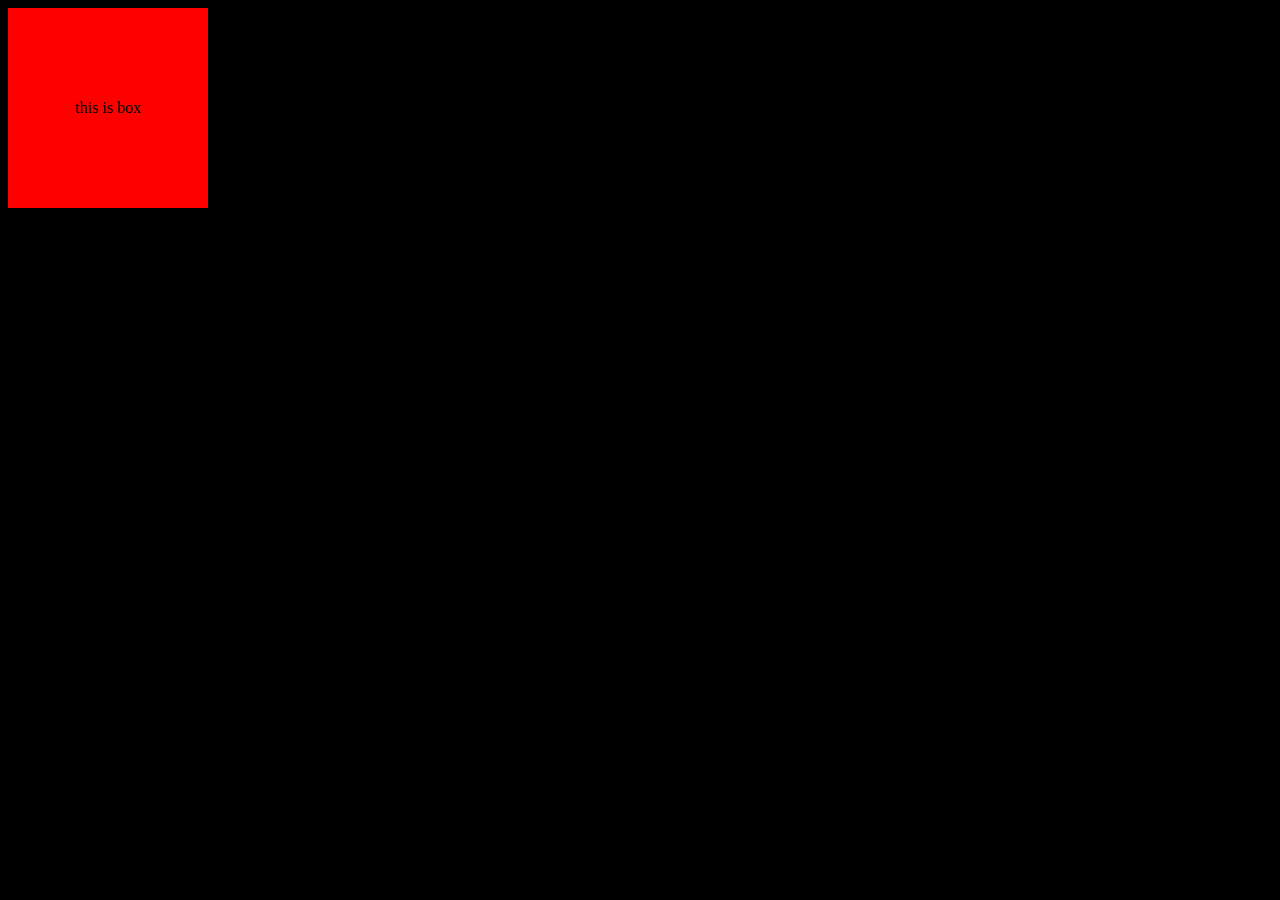
<file: transition.html>
<!DOCTYPE html>
<html lang="en">
<head>
    <meta charset="UTF-8">
    <meta http-equiv="X-UA-Compatible" content="IE=edge">
    <meta name="viewport" content="width=device-width, initial-scale=1.0">
    <title>Transition</title>
    <style>
        body{background-color: black;}
        #box{ display: flex;
            height: 200px;
            width: 200px;
            background-color: red;
            justify-content: center;
            align-items: center;
            /* transition-property: background-color;
            transition-duration: 1s;
            transition-timing-function: ease-in-out;
            transition-delay: .5s; */
            transition: all 1s ease-in-out .3s;

        }
        #box:hover{
            background-color: green;
            height: 400px;
            width: 400px;
            border-radius: 5px;
            font-size: 45px;
        }
    </style>
</head>
<body> 
    <div id="box">
        this is box
    </div>
    
</body>
</html>
</file>
<file: style.css>
strong {
    background-color: orange;
    color:red;
}
</file>
